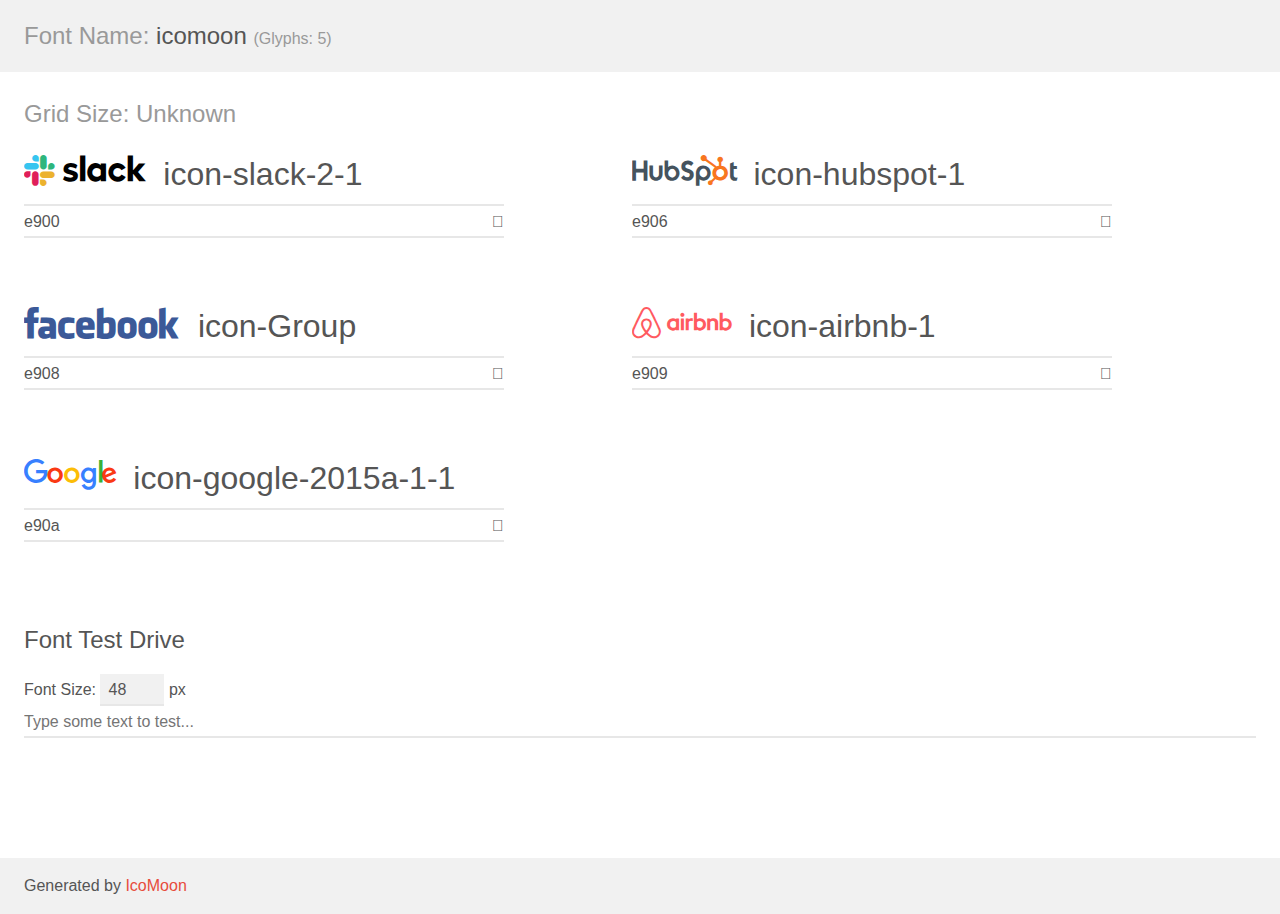
<file: Fons/demo.html>
<!doctype html>
<html>
<head>
    <meta charset="utf-8">
    <title>IcoMoon Demo</title>
    <meta name="description" content="An Icon Font Generated By IcoMoon.io">
    <meta name="viewport" content="width=device-width, initial-scale=1">
    <link rel="stylesheet" href="demo-files/demo.css">
    <link rel="stylesheet" href="style.css"></head>
<body>
    <div class="bgc1 clearfix">
        <h1 class="mhmm mvm"><span class="fgc1">Font Name:</span> icomoon <small class="fgc1">(Glyphs:&nbsp;5)</small></h1>
    </div>
    <div class="clearfix mhl ptl">
        <h1 class="mvm mtn fgc1">Grid Size: Unknown</h1>
        <div class="glyph fs1">
            <div class="clearfix bshadow0 pbs">
                <span class="icon-slack-2-1"><span class="path1"></span><span class="path2"></span><span class="path3"></span><span class="path4"></span><span class="path5"></span><span class="path6"></span></span>
                <span class="mls"> icon-slack-2-1</span>
            </div>
            <fieldset class="fs0 size1of1 clearfix hidden-false">
                <input type="text" readonly value="e900" class="unit size1of2" />
                <input type="text" maxlength="1" readonly value="&#xe900;" class="unitRight size1of2 talign-right" />
            </fieldset>
            <div class="fs0 bshadow0 clearfix hidden-true">
                <span class="unit pvs fgc1">liga: </span>
                <input type="text" readonly value="" class="liga unitRight" />
            </div>
        </div>
        <div class="glyph fs1">
            <div class="clearfix bshadow0 pbs">
                <span class="icon-hubspot-1"><span class="path1"></span><span class="path2"></span></span>
                <span class="mls"> icon-hubspot-1</span>
            </div>
            <fieldset class="fs0 size1of1 clearfix hidden-false">
                <input type="text" readonly value="e906" class="unit size1of2" />
                <input type="text" maxlength="1" readonly value="&#xe906;" class="unitRight size1of2 talign-right" />
            </fieldset>
            <div class="fs0 bshadow0 clearfix hidden-true">
                <span class="unit pvs fgc1">liga: </span>
                <input type="text" readonly value="" class="liga unitRight" />
            </div>
        </div>
        <div class="glyph fs1">
            <div class="clearfix bshadow0 pbs">
                <span class="icon-Group"></span>
                <span class="mls"> icon-Group</span>
            </div>
            <fieldset class="fs0 size1of1 clearfix hidden-false">
                <input type="text" readonly value="e908" class="unit size1of2" />
                <input type="text" maxlength="1" readonly value="&#xe908;" class="unitRight size1of2 talign-right" />
            </fieldset>
            <div class="fs0 bshadow0 clearfix hidden-true">
                <span class="unit pvs fgc1">liga: </span>
                <input type="text" readonly value="" class="liga unitRight" />
            </div>
        </div>
        <div class="glyph fs1">
            <div class="clearfix bshadow0 pbs">
                <span class="icon-airbnb-1"></span>
                <span class="mls"> icon-airbnb-1</span>
            </div>
            <fieldset class="fs0 size1of1 clearfix hidden-false">
                <input type="text" readonly value="e909" class="unit size1of2" />
                <input type="text" maxlength="1" readonly value="&#xe909;" class="unitRight size1of2 talign-right" />
            </fieldset>
            <div class="fs0 bshadow0 clearfix hidden-true">
                <span class="unit pvs fgc1">liga: </span>
                <input type="text" readonly value="" class="liga unitRight" />
            </div>
        </div>
        <div class="glyph fs1">
            <div class="clearfix bshadow0 pbs">
                <span class="icon-google-2015a-1-1"><span class="path1"></span><span class="path2"></span><span class="path3"></span><span class="path4"></span><span class="path5"></span><span class="path6"></span></span>
                <span class="mls"> icon-google-2015a-1-1</span>
            </div>
            <fieldset class="fs0 size1of1 clearfix hidden-false">
                <input type="text" readonly value="e90a" class="unit size1of2" />
                <input type="text" maxlength="1" readonly value="&#xe90a;" class="unitRight size1of2 talign-right" />
            </fieldset>
            <div class="fs0 bshadow0 clearfix hidden-true">
                <span class="unit pvs fgc1">liga: </span>
                <input type="text" readonly value="" class="liga unitRight" />
            </div>
        </div>
    </div>

    <!--[if gt IE 8]><!-->
    <div class="mhl clearfix mbl">
        <h1>Font Test Drive</h1>
        <label>
            Font Size: <input id="fontSize" type="number" class="textbox0 mbm"
            min="8" value="48" />
            px
        </label>
        <input id="testText" type="text" class="phl size1of1 mvl"
        placeholder="Type some text to test..." value=""/>
        <div id="testDrive" class="icon-" style="font-family: icomoon">&nbsp;
        </div>
    </div>
    <!--<![endif]-->
    <div class="bgc1 clearfix">
        <p class="mhl">Generated by <a href="https://icomoon.io/app">IcoMoon</a></p>
    </div>

    <script src="demo-files/demo.js"></script>
</body>
</html>
</file>
<file: Fons/demo-files/demo.css>
body {
  padding: 0;
  margin: 0;
  font-family: sans-serif;
  font-size: 1em;
  line-height: 1.5;
  color: #555;
  background: #fff;
}
h1 {
  font-size: 1.5em;
  font-weight: normal;
}
small {
  font-size: .66666667em;
}
a {
  color: #e74c3c;
  text-decoration: none;
}
a:hover, a:focus {
  box-shadow: 0 1px #e74c3c;
}
.bshadow0, input {
  box-shadow: inset 0 -2px #e7e7e7;
}
input:hover {
  box-shadow: inset 0 -2px #ccc;
}
input, fieldset {
  font-family: sans-serif;
  font-size: 1em;
  margin: 0;
  padding: 0;
  border: 0;
}
input {
  color: inherit;
  line-height: 1.5;
  height: 1.5em;
  padding: .25em 0;
}
input:focus {
  outline: none;
  box-shadow: inset 0 -2px #449fdb;
}
.glyph {
  font-size: 16px;
  width: 15em;
  padding-bottom: 1em;
  margin-right: 4em;
  margin-bottom: 1em;
  float: left;
  overflow: hidden;
}
.liga {
  width: 80%;
  width: calc(100% - 2.5em);
}
.talign-right {
  text-align: right;
}
.talign-center {
  text-align: center;
}
.bgc1 {
  background: #f1f1f1;
}
.fgc1 {
  color: #999;
}
.fgc0 {
  color: #000;
}
p {
  margin-top: 1em;
  margin-bottom: 1em;
}
.mvm {
  margin-top: .75em;
  margin-bottom: .75em;
}
.mtn {
  margin-top: 0;
}
.mtl, .mal {
  margin-top: 1.5em;
}
.mbl, .mal {
  margin-bottom: 1.5em;
}
.mal, .mhl {
  margin-left: 1.5em;
  margin-right: 1.5em;
}
.mhmm {
  margin-left: 1em;
  margin-right: 1em;
}
.mls {
  margin-left: .25em;
}
.ptl {
  padding-top: 1.5em;
}
.pbs, .pvs {
  padding-bottom: .25em;
}
.pvs, .pts {
  padding-top: .25em;
}
.unit {
  float: left;
}
.unitRight {
  float: right;
}
.size1of2 {
  width: 50%;
}
.size1of1 {
  width: 100%;
}
.clearfix:before, .clearfix:after {
  content: " ";
  display: table;
}
.clearfix:after {
  clear: both;
}
.hidden-true {
  display: none;
}
.textbox0 {
  width: 3em;
  background: #f1f1f1;
  padding: .25em .5em;
  line-height: 1.5;
  height: 1.5em;
}
#testDrive {
  display: block;
  padding-top: 24px;
  line-height: 1.5;
}
.fs0 {
  font-size: 16px;
}
.fs1 {
  font-size: 32px;
}
</file>
<file: Fons/style.css>
@font-face {
  font-family: 'icomoon';
  src:  url('fonts/icomoon.eot?u3d2jq');
  src:  url('fonts/icomoon.eot?u3d2jq#iefix') format('embedded-opentype'),
    url('fonts/icomoon.ttf?u3d2jq') format('truetype'),
    url('fonts/icomoon.woff?u3d2jq') format('woff'),
    url('fonts/icomoon.svg?u3d2jq#icomoon') format('svg');
  font-weight: normal;
  font-style: normal;
  font-display: block;
}

[class^="icon-"], [class*=" icon-"] {
  /* use !important to prevent issues with browser extensions that change fonts */
  font-family: 'icomoon' !important;
  speak: never;
  font-style: normal;
  font-weight: normal;
  font-variant: normal;
  text-transform: none;
  line-height: 1;

  /* Better Font Rendering =========== */
  -webkit-font-smoothing: antialiased;
  -moz-osx-font-smoothing: grayscale;
}

.icon-slack-2-1 .path1:before {
  content: "\e900";
  color: rgb(0, 0, 0);
}
.icon-slack-2-1 .path2:before {
  content: "\e901";
  margin-left: -3.8095703125em;
  color: rgb(0, 0, 0);
}
.icon-slack-2-1 .path3:before {
  content: "\e902";
  margin-left: -3.8095703125em;
  color: rgb(224, 30, 90);
}
.icon-slack-2-1 .path4:before {
  content: "\e903";
  margin-left: -3.8095703125em;
  color: rgb(54, 197, 240);
}
.icon-slack-2-1 .path5:before {
  content: "\e904";
  margin-left: -3.8095703125em;
  color: rgb(46, 182, 125);
}
.icon-slack-2-1 .path6:before {
  content: "\e905";
  margin-left: -3.8095703125em;
  color: rgb(236, 178, 46);
}
.icon-hubspot-1 .path1:before {
  content: "\e906";
  color: rgb(69, 83, 94);
}
.icon-hubspot-1 .path2:before {
  content: "\e907";
  margin-left: -3.2939453125em;
  color: rgb(248, 118, 31);
}
.icon-Group:before {
  content: "\e908";
  color: #3b5998;
}
.icon-airbnb-1:before {
  content: "\e909";
  color: #ff5a5f;
}
.icon-google-2015a-1-1 .path1:before {
  content: "\e90a";
  color: rgb(55, 128, 255);
}
.icon-google-2015a-1-1 .path2:before {
  content: "\e90b";
  margin-left: -2.947265625em;
  color: rgb(56, 177, 55);
}
.icon-google-2015a-1-1 .path3:before {
  content: "\e90c";
  margin-left: -2.947265625em;
  color: rgb(250, 57, 19);
}
.icon-google-2015a-1-1 .path4:before {
  content: "\e90d";
  margin-left: -2.947265625em;
  color: rgb(252, 189, 6);
}
.icon-google-2015a-1-1 .path5:before {
  content: "\e90e";
  margin-left: -2.947265625em;
  color: rgb(55, 128, 255);
}
.icon-google-2015a-1-1 .path6:before {
  content: "\e90f";
  margin-left: -2.947265625em;
  color: rgb(250, 57, 19);
}
</file>
